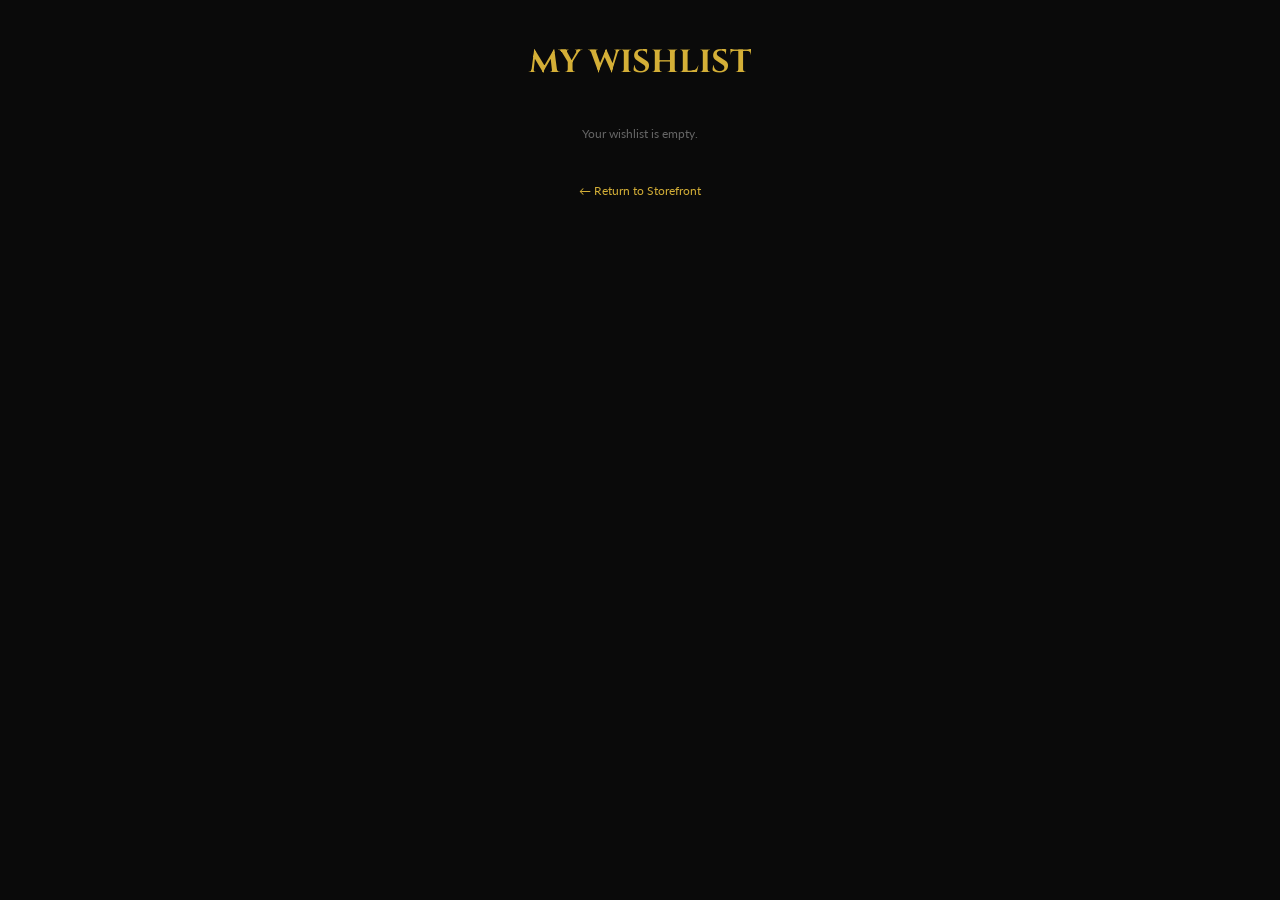
<file: public/wishlist.html>
<!DOCTYPE html>
<html lang="en">
<head>
    <meta charset="UTF-8">
    <meta name="viewport" content="width=device-width, initial-scale=1.0">
    <title>Wishlist - Alivèra Atelier</title>
    <style>
        @import url('https://fonts.googleapis.com/css2?family=Cinzel:wght@400;600&family=Lato:wght@300;400&display=swap');
        body { font-family: 'Lato', sans-serif; background: #0a0a0a; color: #f5f5f5; margin: 0; padding: 20px; }
        h1 { font-family: 'Cinzel', serif; color: #d4af37; text-align: center; }
        .grid { display: grid; grid-template-columns: repeat(auto-fill, minmax(240px, 1fr)); gap: 20px; max-width: 1000px; margin: 30px auto; }
        .card { background: #121212; border: 1px solid #222; border-radius: 6px; padding: 12px; text-align: center; }
        .card img { width: 100%; height: 260px; object-fit: cover; border-radius: 4px; margin-bottom: 10px; }
        .btn { background: #d4af37; color: #0a0a0a; border: none; padding: 8px 12px; border-radius: 4px; cursor: pointer; font-size: 10px; font-weight: bold; width: 100%; margin-top: 6px; }
        .back-link { display: block; text-align: center; color: #d4af37; text-decoration: none; margin-top: 20px; font-size: 12px; }
    </style>
</head>
<body>
    <h1>MY WISHLIST</h1>
    <div id="wishlist-container" class="grid"></div>
    <a href="/" class="back-link">&larr; Return to Storefront</a>

    <script>
        function loadWishlist() {
            const container = document.getElementById('wishlist-container');
            const wishlist = JSON.parse(localStorage.getItem('alivera_wishlist')) || [];
            
            if (wishlist.length === 0) {
                container.innerHTML = `<p style="color:#666; font-size:12px; grid-column:1/-1; text-align:center;">Your wishlist is empty.</p>`;
                return;
            }

            container.innerHTML = wishlist.map((item, index) => `
                <div class="card">
                    <img src="${item.image}" alt="${item.name}">
                    <div style="font-family:'Cinzel',serif; font-size:13px; color:#fff; margin-bottom:4px;">${item.name}</div>
                    <div style="color:#d4af37; font-size:12px; margin-bottom:8px;">₹${Number(item.price).toLocaleString('en-IN')}</div>
                    <button class="btn" onclick="moveToCart(${index})">MOVE TO BAG</button>
                    <button class="btn" style="background:transparent; color:#e74c3c; border:1px solid #e74c3c;" onclick="removeFromWishlist(${index})">REMOVE</button>
                </div>
            `).join('');
        }

        function moveToCart(index) {
            let wishlist = JSON.parse(localStorage.getItem('alivera_wishlist')) || [];
            let cart = JSON.parse(localStorage.getItem('alivera_cart')) || [];
            cart.push({ ...wishlist[index], size: 'M' });
            localStorage.setItem('alivera_cart', JSON.stringify(cart));
            wishlist.splice(index, 1);
            localStorage.setItem('alivera_wishlist', JSON.stringify(wishlist));
            loadWishlist();
            alert("Moved piece to your bag.");
        }

        function removeFromWishlist(index) {
            let wishlist = JSON.parse(localStorage.getItem('alivera_wishlist')) || [];
            wishlist.splice(index, 1);
            localStorage.setItem('alivera_wishlist', JSON.stringify(wishlist));
            loadWishlist();
        }

        window.onload = loadWishlist;
    </script>
</body>
</html>
</file>
